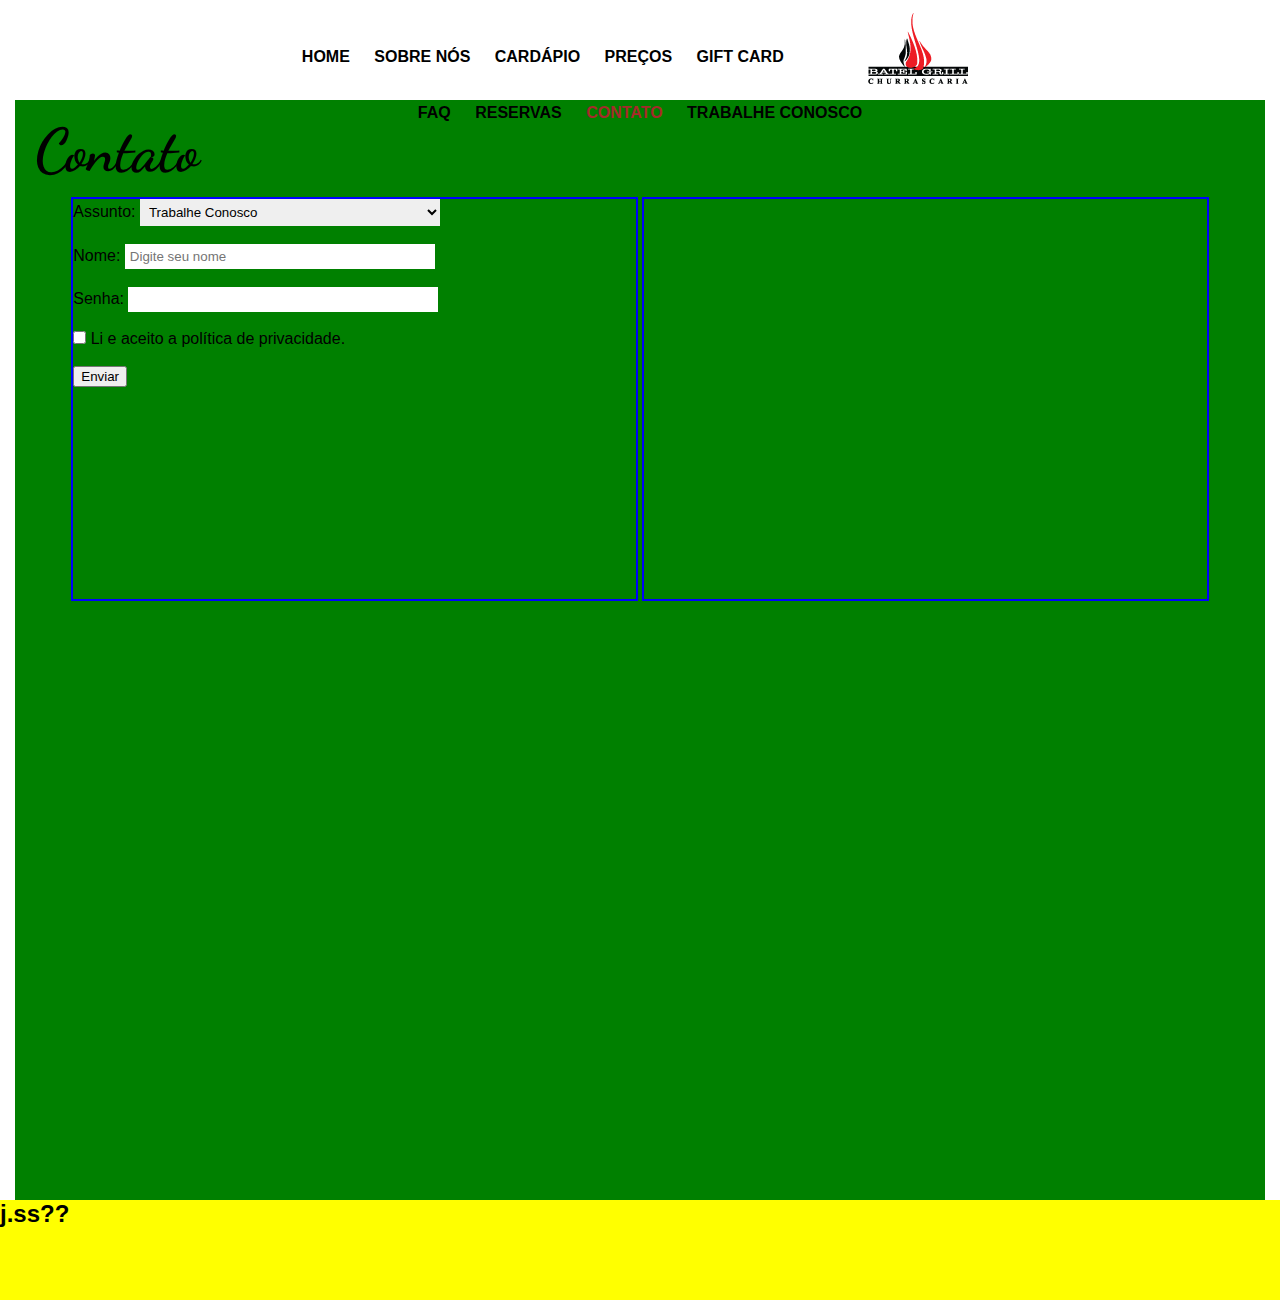
<file: contato.html>
<!DOCTYPE html>
<html lang="pt-br">
<head>
    <meta charset="UTF-8">
    <meta name="viewport" content="width=device-width, initial-scale=1.0">
    <title>Contato</title>
    <link rel="stylesheet" href="css/style.css">
    <link rel="shortcut icon" href="img/favicon.png" type="image/png">
</head>
<body>
    <header>
        <nav>
            <!-- atalho para criar div com id: div#id -->
            <div id="left_nav">
                <a href="index.html" target="_blank">Home</a>
                <a href="sobre.html" target="_blank">Sobre Nós</a>
                <a href="cardapio.html" target="_blank">Cardápio</a>
                <a href="precos.html" target="_blank">Preços</a>
                <a href="giftcard.html" target="_blank">Gift Card</a>
            </div>
            <div id="logo_nav">
                
            </div>
            <div id="right_nav">
                <a href="faq.html" target="_blank">Faq</a>
                <a href="reservas.html" target="_blank">Reservas</a>
                <a href="contato.html" class="menu_atual">Contato</a>
                <a href="trab.html" target="_blank">Trabalhe Conosco</a>
            </div>
        </nav>
    </header>
    <main>
        <h1>Contato</h1>
        <section>
            <div id="form_contato">
                <form action="" method="post">
                    <label for="gen">Assunto: </label>
                    <select name="" id="select">
                        <option value="trabc">Trabalhe Conosco</option>
                        <option value="orcamento">Orçamento</option>
                        <option value="duvidas">Dúvidas</option>
                        <option value="elogios">Elogios</option>
                    </select>
                    <br><br>
                    <label for="nome">Nome:</label>
                    <input type="text" name="nome" id="nome" placeholder="Digite seu nome">
                    <br><br>
                    <label for="senha">Senha:</label>
                    <input type="password" name="senha" id="senha">
                    <br><br>
                    <input required type="checkbox" name="" id="checkbox"> Li e aceito a política de privacidade.
                    <br><br>
                    <button type=""submit>Enviar</button>
                </form>
            </div>
            <div id="img_contato">

            </div>
        </section>
    </main>
    <footer>
        <h2>j.ss??</h2>
    </footer>
</body>
</html>
</file>
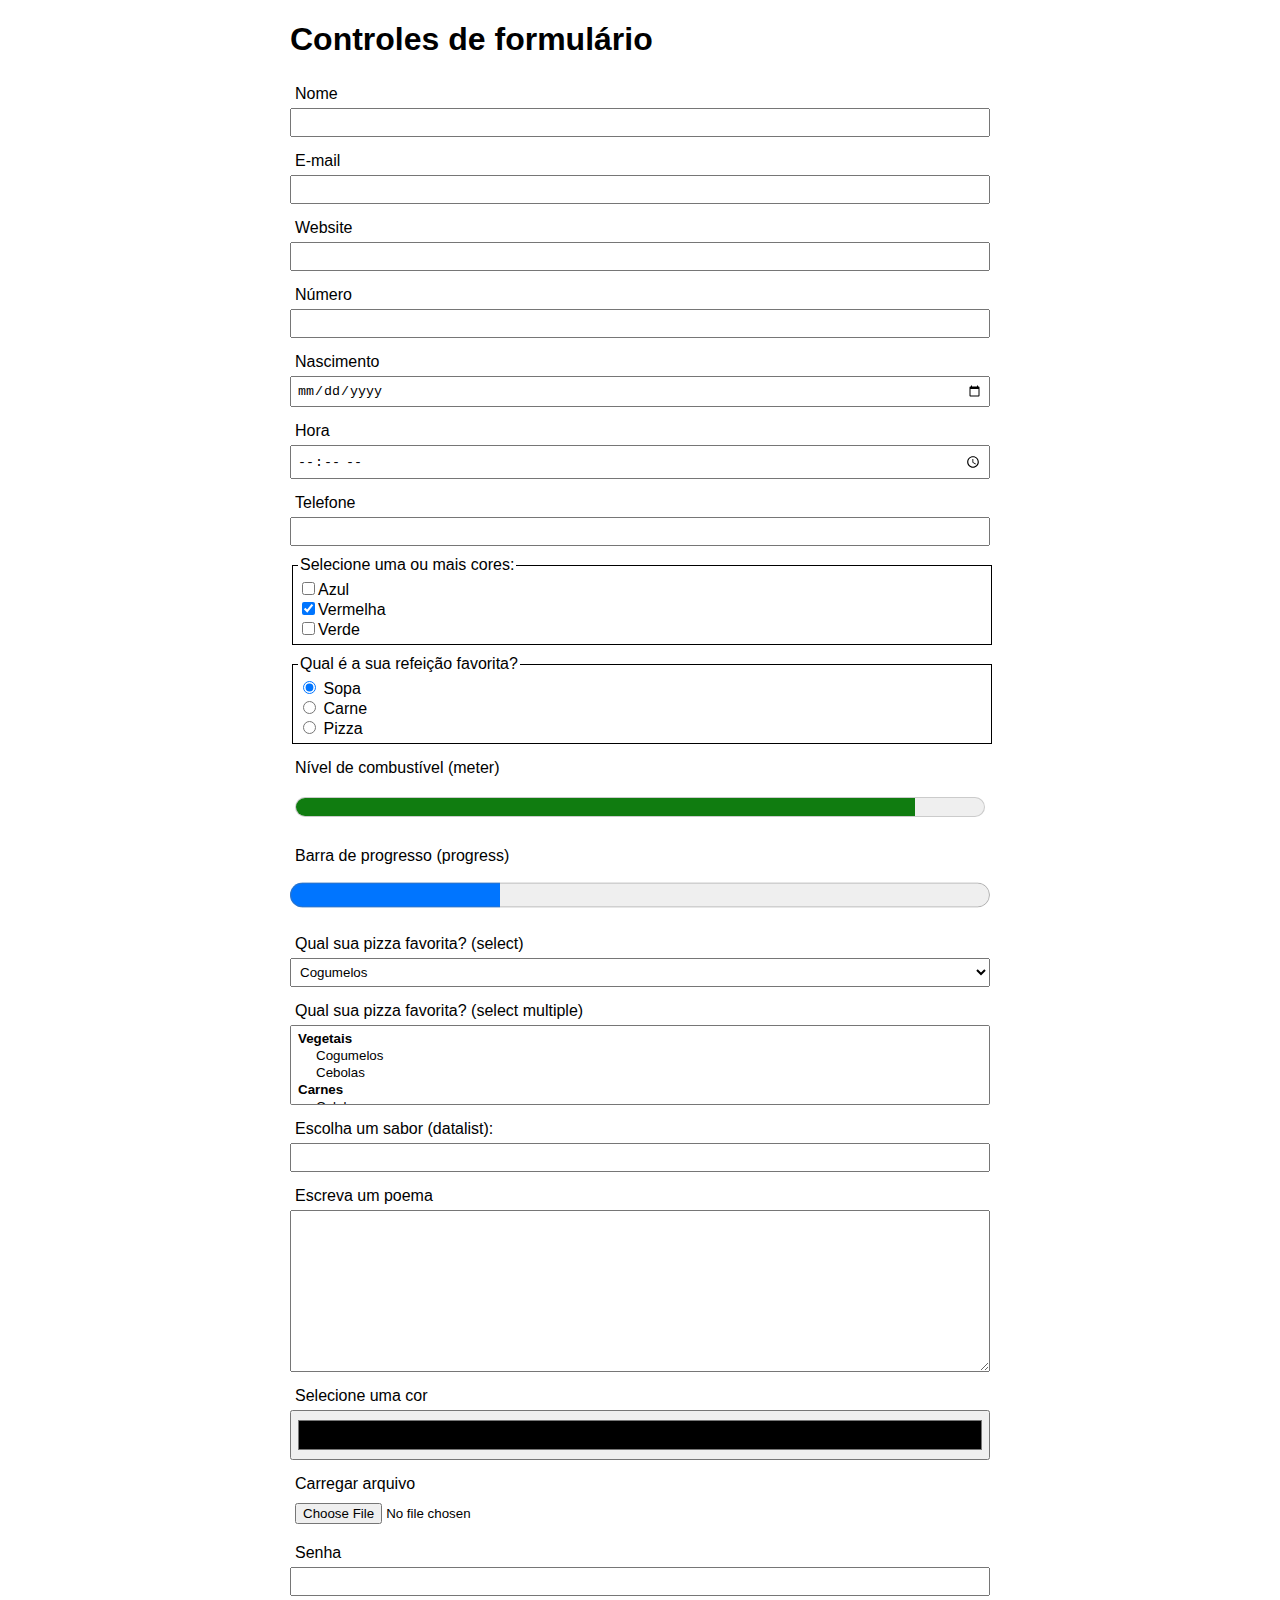
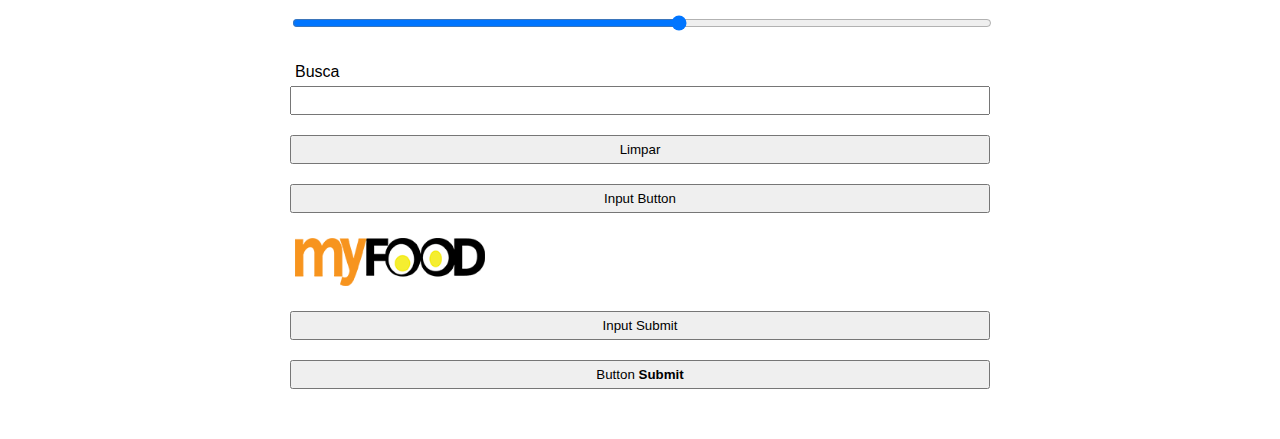
<file: temp/controles-de-formulario.html>
<!DOCTYPE html>
<html lang="en">
  <head>
    <meta charset="UTF-8">
    <meta http-equiv="X-UA-Compatible" content="IE=edge">
    <meta name="viewport" content="width=device-width, initial-scale=1.0">
    <title>Controles</title>
    <style>
      body {
        font-family: "Roboto", sans-serif;
      }
      div {
        max-width: 700px;
        margin: auto;
      }
      form > * {
        display: block;
        width: 100%;
        box-sizing: border-box;
        padding: 5px;
      }

      label,
      fieldset {
        margin-top: 10px;
      }

      input[type="image"],
      input[type="submit"],
      input[type="reset"],
      input[type="button"] {
        margin-top: 20px;
        margin-bottom: 10px;
      }

      input[type="image"]{
        width: 200px;
      }

      button {
        margin-top: 20px;
        margin-bottom:50px;
      }

      fieldset {
        border: 1px solid;
      }
      datalist{
        display: none;
      }

      meter,
      progress,
      input[type="color"], 
      input[type="range"] {
        height: 50px;
      }
    </style>
  </head>
  <body>
    <div>
      <h1>Controles de formulário</h1>
      <form id="questionario" method="post" action="">
        <label for="name">Nome</label>
        <input type="text" id="name" name="name">
        <label for="email">E-mail</label>
        <input type="email" id="email" name="email" multiple>
        <label for="website">Website</label>
        <input type="url" id="website" name="website">
        <label for="number">Número</label>
        <input type="number" name="number" id="number" step="any">
        <label for="birthday">Nascimento</label>
        <input type="date" name="birthday" id="birthday" min="2000-01-01" max="2020-12-31">
        <label for="time">Hora</label>
        <input type="time" name="time" id="time" step="1800">
        <label for="phone">Telefone</label>
        <input type="tel" name="phone" id="phone">
        <fieldset>
          <legend>Selecione uma ou mais cores:</legend>
          <input type="checkbox" name="favcolor" value="blue" id="blue"><label for="blue">Azul</label><br>
          <input type="checkbox" name="favcolor" value="red" id="red" checked><label for="red">Vermelha</label><br>
          <input type="checkbox" name="favcolor" value="green" id="green"><label for="green">Verde</label><br>
        </fieldset>
        <fieldset>
          <legend>Qual é a sua refeição favorita?</legend>
          <input type="radio" id="soup" name="meal" value="soup" checked>
          <label for="soup">Sopa</label><br>
          <input type="radio" id="curry" name="meal" value="curry">
          <label for="curry">Carne</label><br>
          <input type="radio" id="pizza" name="meal" value="pizza">
          <label for="pizza">Pizza</label><br>
        </fieldset>
        <label for="fuel">Nível de combustível (meter)</label>
        <meter id="fuel"
              min="0" max="100"
              low="33" high="66" optimum="80"
              value="90">
        </meter>
        <label for="file">Barra de progresso (progress)</label>
        <progress id="file" max="100" value="30"> 30% </progress>
        <label for="pizza">Qual sua pizza favorita? (select)</label>
        <select name="pizza" id="pizza">
          <optgroup label="Vegetais">
            <option value="cogumelos">Cogumelos</option>
            <option value="cebolas">Cebolas</option>
          </optgroup>
          <optgroup label="Carnes">
            <option value="calabresa">Calabresa</option>
            <option value="bacon">Bacon</option>
          </optgroup>
        </select>
        <label for="pizza2">Qual sua pizza favorita? (select multiple)</label>
        <select name="pizza2" id="pizza2" multiple>
          <optgroup label="Vegetais">
            <option value="cogumelos">Cogumelos</option>
            <option value="cebolas">Cebolas</option>
          </optgroup>
          <optgroup label="Carnes">
            <option value="calabresa">Calabresa</option>
            <option value="bacon">Bacon</option>
          </optgroup>
        </select>
        <label for="ice-cream-choice">Escolha um sabor (datalist):</label>
        <input list="ice-cream-flavors" id="ice-cream-choice" name="ice-cream-choice" />
        <datalist id="ice-cream-flavors">
          <option value="Chocolate">
          <option value="Coco">
          <option value="Hortelã">
          <option value="Morango">
          <option value="Baunilha">
        </datalist>
        <label for="poem">Escreva um poema</label>
        <textarea id="poem" rows="10" name="poem"></textarea>
        <label for="color">Selecione uma cor</label>
        <input type="color" name="color" id="color">
        <label for="resume">Carregar arquivo</label>
        <input type="file" name="resume" id="resume" accept="image/*,.doc,.docx,.pdf">
        <label for="password">Senha</label>
        <input type="password" name="password" id="password">
        <input type="range" min="1" max="10" step="1">
        <label for="search">Busca</label>
        <input type="search" name="search" id="search">
        <input type="reset" value="Limpar">      
        <input type="button" value="Input Button">
        <input type="image" alt="Clique-me!" title="clique-me" src="myfood.png">          
        <input type="submit" value="Input Submit">
        <button type="submit">Button <strong>Submit</strong></button>
      </form>
    </div>
  </body>
</html>
</file>
<file: css/style.css>
@import url('https://fonts.googleapis.com/css2?family=Dancing+Script:wght@700&display=swap');

*{
    margin: 0;
    color: black;
}

body{
    font-family: Arial, Helvetica, sans-serif;
}

main h1{
    font-family: "Dancing Script", cursive;
    font-size: 60px;
    padding-top: 15px;
    padding-left: 20px;
}

header{
    width: 100%;
    height: 100px;
    /* background-color: blue; */
}

nav{
    text-align: center;
}

#left_nav, #right_nav{
    display: inline-block;
    width: 550px;
    vertical-align: 210%;
}

#left_nav a, #right_nav a{
    text-decoration: none;
    text-transform: uppercase;
    padding: 10px;
    font-weight: bold;
    /* background-color: magenta; */
    transition: 0.2s;
}

#left_nav a:hover, #right_nav a:hover{
    text-decoration: none;
    text-transform: uppercase;
    padding: 10px;
    color: brown;
}

.menu_atual{
    text-decoration: none;
    text-transform: uppercase;
    padding: 10px;
    color: brown;
}

#logo_nav{
    display: inline-block;
    width: 150px;
    height: 100px;
    /* background-color: magenta; */
    margin-left: 20px;
    margin-right: 20px;
    background-image:url(../img/logoNav.png);
    background-repeat: no-repeat;
    background-position: center;
}


main{
    width: 1250px;
    height: 1100px;
    background-color: green;
    margin-left: auto;
    margin-right: auto;
}

main section{
    text-align: center;
    margin-top: 10px;
}

#form_contato, #img_contato{
    width: 45%;
    height: 400px;
    border: 2px solid blue;
    display: inline-block;
    vertical-align: top;
    text-align: left;
}

#nome, #senha, #select{
    padding: 5px;
    border: none;
    width: 300px;
}

footer{
    width: 100%;
    height: 100px;
    background-color: yellow;
}
</file>
